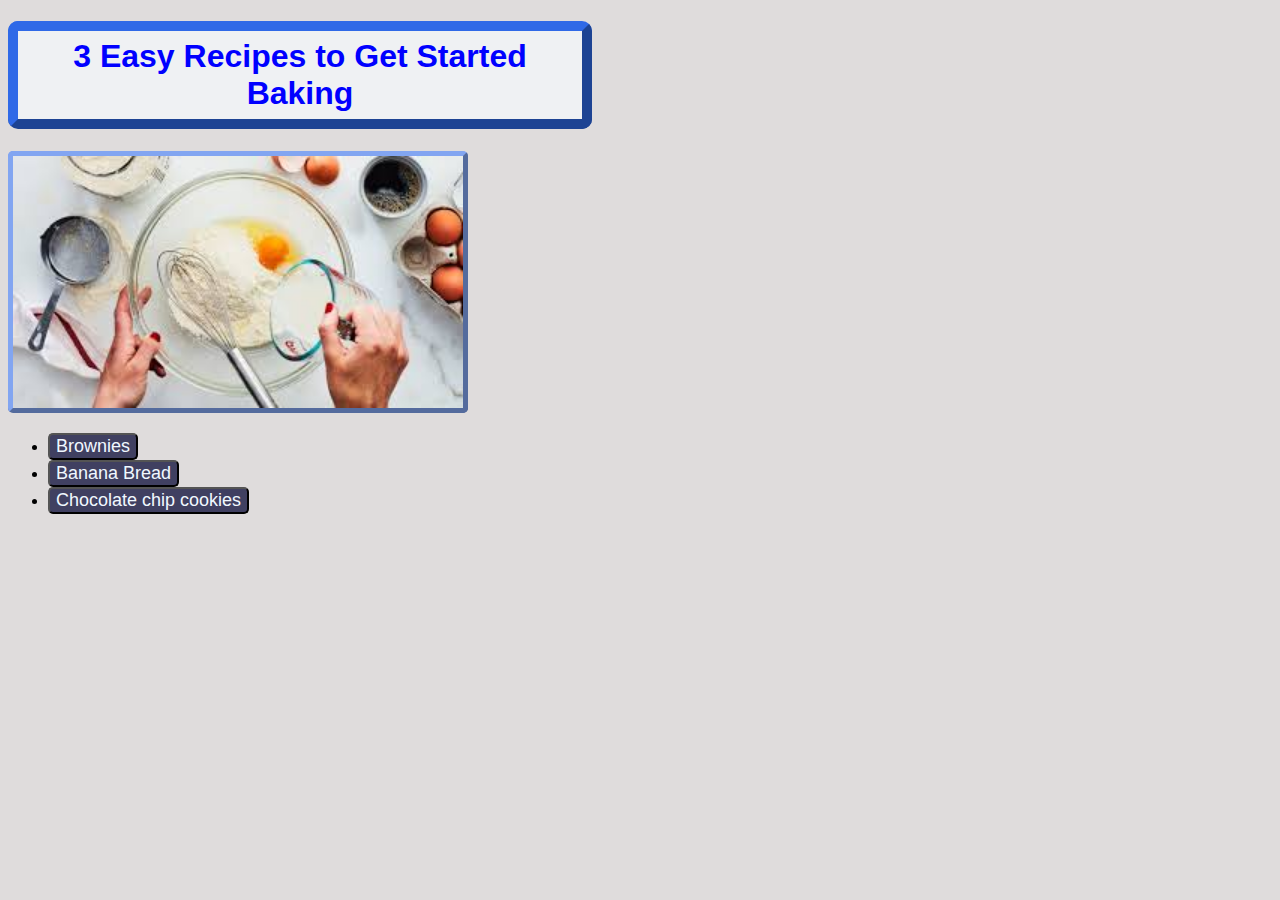
<file: index.html>
<!DOCTYPE html>
<html lang="en">
<head>
    <meta charset="UTF-8">
    <link rel="stylesheet" href="style.css">
    <title>Document</title>
</head>
    <h1>3 Easy Recipes to Get Started Baking</h1>
    <img src="images/baking.jpg" alt="Baking image">
        <ul>
            <li><a href="recipes/brownies.html"><button>Brownies</button></a></li>
            <li><a href="recipes/banana-bread.html"><button>Banana Bread</button></a></li>
            <li><a href="recipes/cookies.html"><button>Chocolate chip cookies</button></a></li>
        </ul>
<body>
    
</body>
</html>
</file>
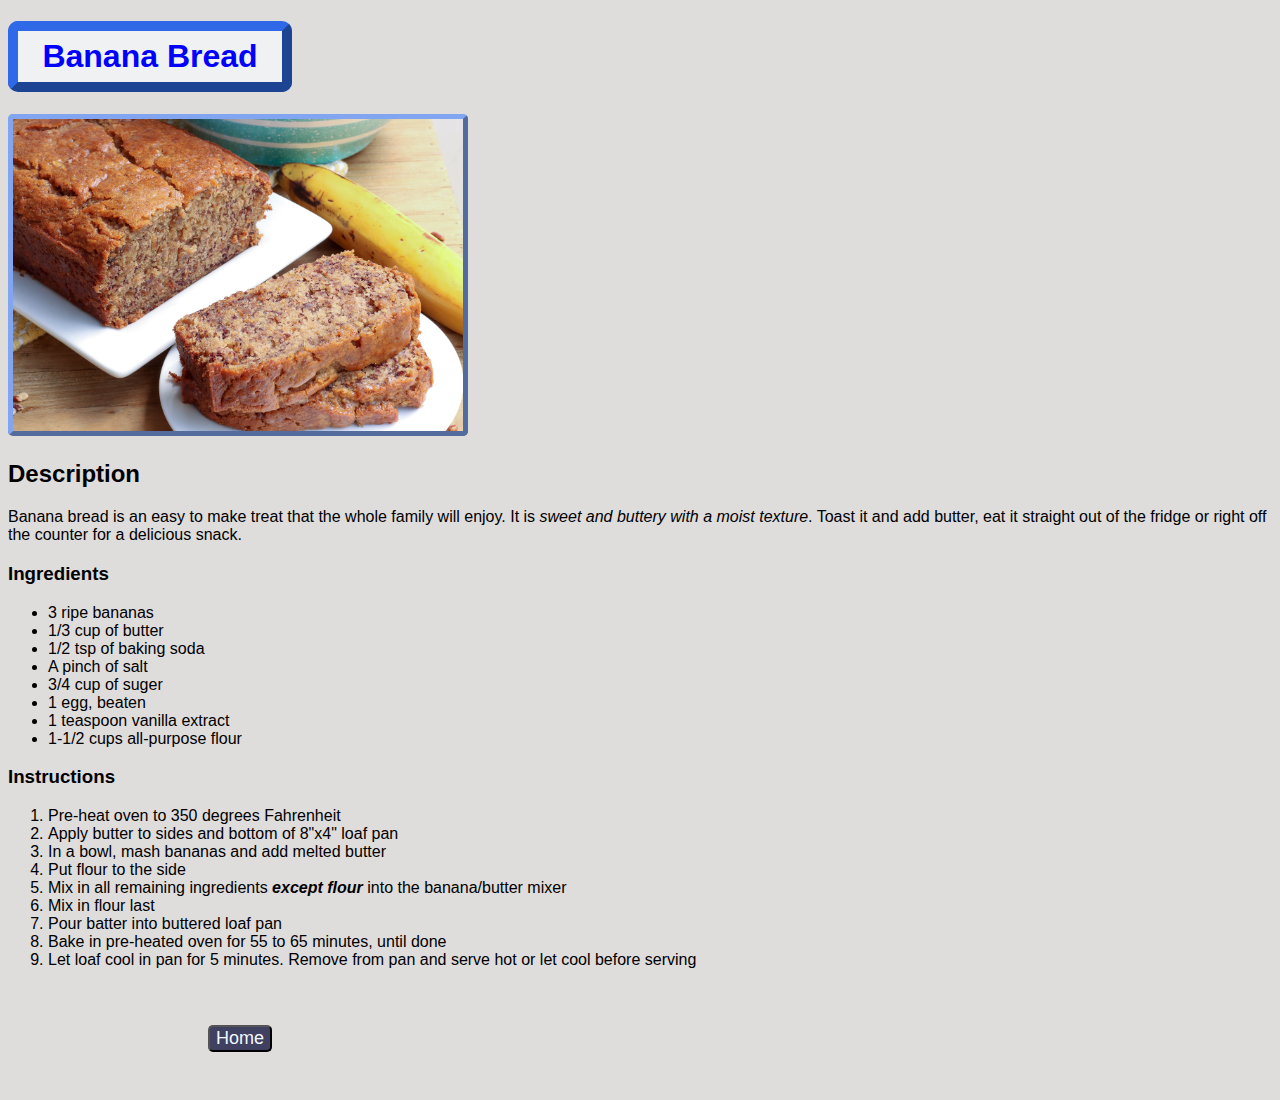
<file: recipes/banana-bread.html>
<!DOCTYPE html>
<html lang="en">
<head>
    <meta charset="UTF-8">
    <link rel="stylesheet" href="banana-bread.css">
    <title>Document</title>
</head>  
<body>
    <h1>Banana Bread</h1>
    <img src="../images/banana-bread.jpg" alt="Banana Bread">
    <h2>Description</h2>
        <p>Banana bread is an easy to make treat that the whole family will enjoy. It is <em>sweet and buttery with a 
            moist texture</em>. Toast it and add butter, eat it straight out of the fridge or right off the counter for
             a delicious snack. </p>
    <h3>Ingredients</h3>
        <ul>
            <li>3 ripe bananas</li>
            <li>1/3 cup of butter</li>
            <li>1/2 tsp of baking soda</li>
            <li>A pinch of salt</li>
            <li>3/4 cup of suger</li>
            <li>1 egg, beaten</li>
            <li>1 teaspoon vanilla extract</li>
            <li>1-1/2 cups all-purpose flour</li>
     </ul>
     <h3>Instructions</h3>
        <ol>
            <li>Pre-heat oven to 350 degrees Fahrenheit</li>
            <li>Apply butter to sides and bottom of 8"x4" loaf pan</li>
            <li>In a bowl, mash bananas and add melted butter</li>
            <li>Put flour to the side</li>
            <li>Mix in all remaining ingredients <strong><em>except flour</em></strong> into the banana/butter mixer</li>
            <li>Mix in flour last</li>
            <li>Pour batter into buttered loaf pan</li>
            <li>Bake in pre-heated oven for 55 to 65 minutes, until done</li>
            <li>Let loaf cool in pan for 5 minutes. Remove from pan and serve hot or let cool before serving</li>
        </ol>
    <a href="../index.html"><button>Home</button></a>
</body>
</html>
</file>
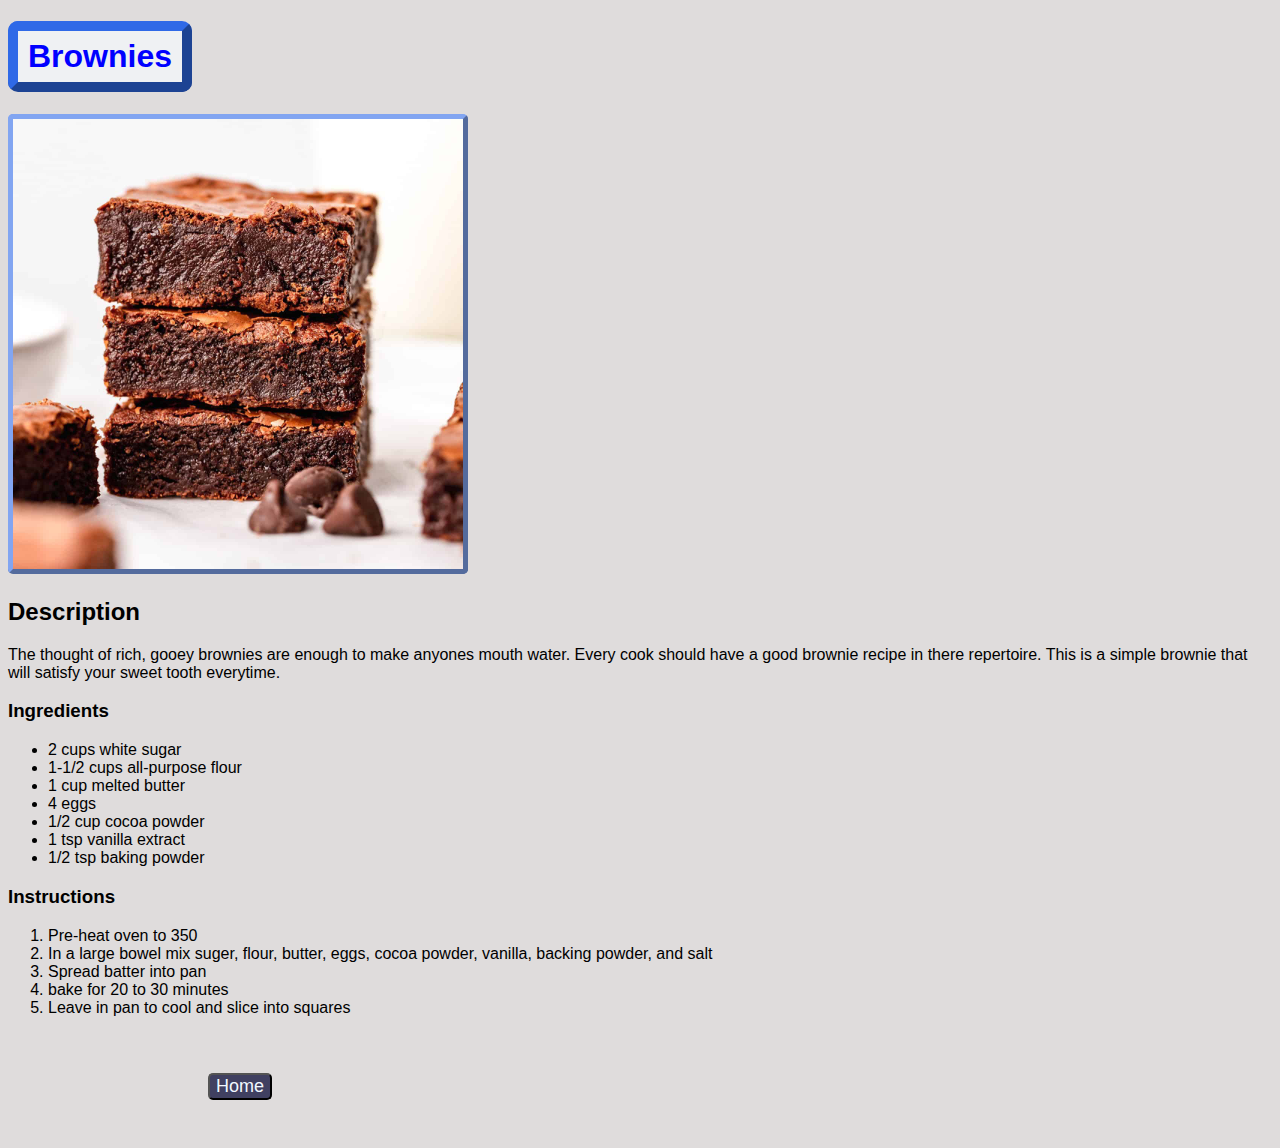
<file: recipes/brownies.html>
<!DOCTYPE html>
<html lang="en">
<head>
    <meta charset="UTF-8">
     <title>Document</title>
     <link rel="stylesheet" href="brownies.css">
</head>

<body>
    <h1>Brownies</h1>
    <img src="../images/brownies.jpg" alt="Brownies">
    <h2>Description</h2>
        <p>The thought of rich, gooey brownies are enough 
            to make anyones mouth water. Every cook should 
            have a good brownie recipe in there repertoire. 
            This is a simple brownie that will satisfy your sweet tooth everytime.</p>
    <h3>Ingredients</h3>
        <ul>
            <li>2 cups white sugar</li>
            <li>1-1/2 cups all-purpose flour</li>
            <li>1 cup melted butter</li>
            <li>4 eggs</li>
            <li>1/2 cup cocoa powder</li>
            <li>1 tsp vanilla extract</li>
            <li>1/2 tsp baking powder</li>
        </ul>
    <h3>Instructions</h3>
        <ol>
            <li>Pre-heat oven to 350</li>
            <li>In a large bowel mix suger, flour, butter, eggs, cocoa powder, vanilla, backing powder, and salt</li>
            <li>Spread batter into pan</li>
            <li>bake for 20 to 30 minutes</li>
            <li>Leave in pan to cool and slice into squares</li>
        </ol>
        <a href="../index.html"><button>Home</button></a>
</body>
</html>
</file>
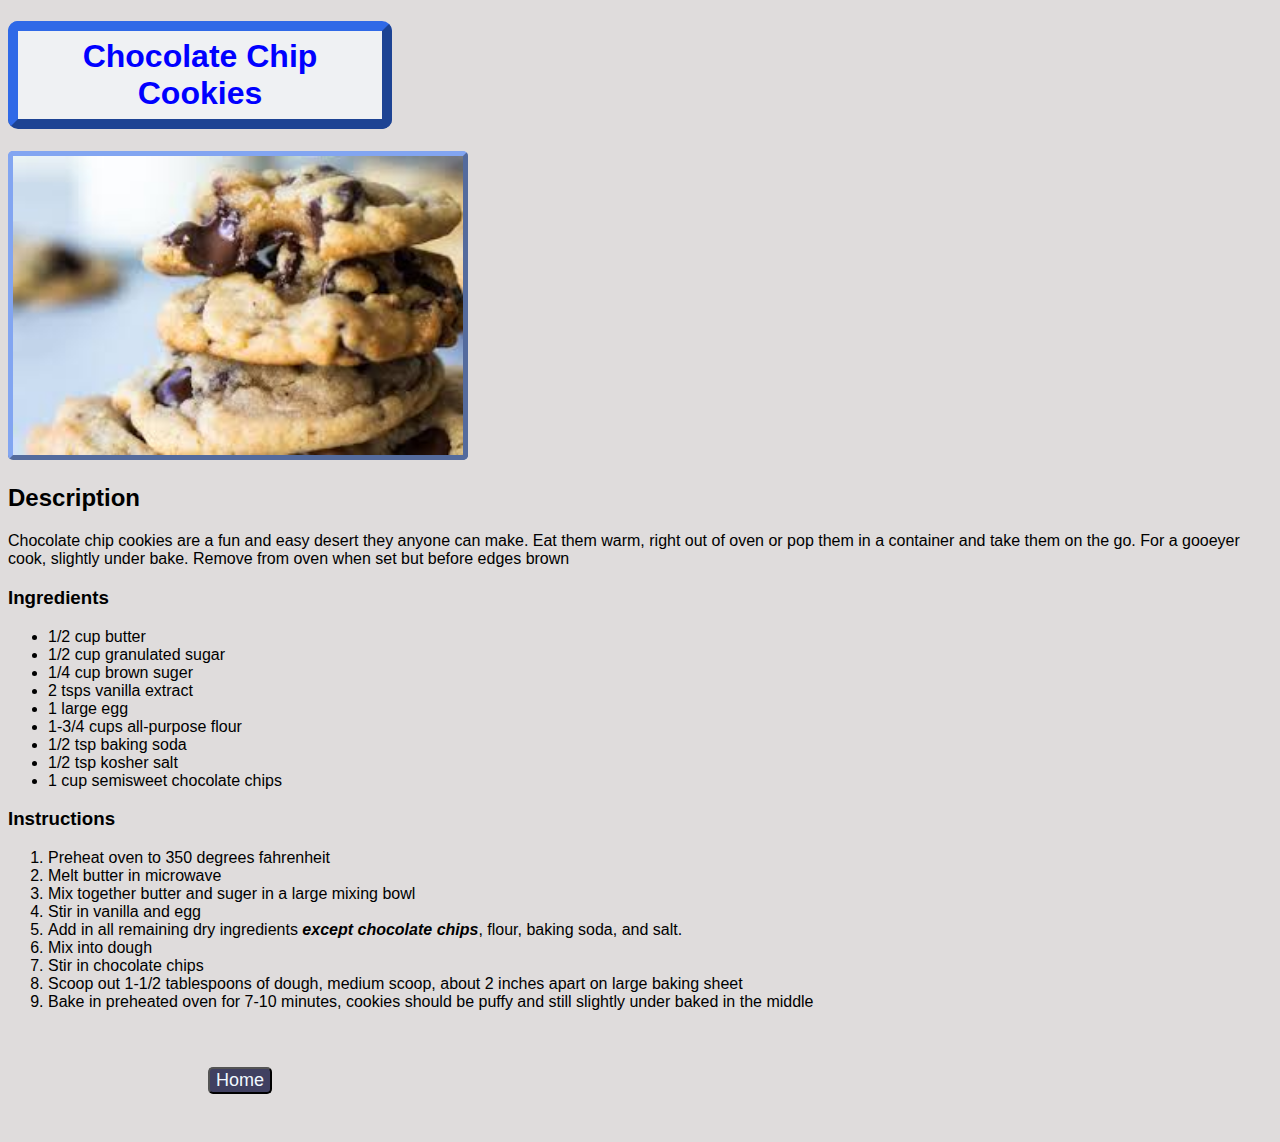
<file: recipes/cookies.html>
<!DOCTYPE html>
<html lang="en">
<head>
    <meta charset="UTF-8">
    <meta name="viewport" content="width=device-width, initial-scale=1.0">
    <title>Document</title>
    <link rel="stylesheet" href="cookies.css">
</head>
<body>
    <h1>Chocolate Chip Cookies</h1>
    <img src="../images/cookies.jpg" alt="Chocolate Chip Cookies">
    <h2>Description</h2>
        <p>Chocolate chip cookies are a fun and easy desert they anyone can make. Eat them warm, right 
            out of oven or pop them in a container and take them on the go. For a gooeyer cook, 
            slightly under bake. Remove from oven when set but before edges brown</p>
    <h3>Ingredients</h3>
        <ul>
            <li>1/2 cup butter</li>
            <li>1/2 cup granulated sugar</li>
            <li>1/4 cup brown suger</li>
            <li>2 tsps vanilla extract</li>
            <li>1 large egg</li>
            <li>1-3/4 cups all-purpose flour</li>
            <li>1/2 tsp baking soda</li>
            <li>1/2 tsp kosher salt</li>
            <li>1 cup semisweet chocolate chips</li>
        </ul>
    <h3>Instructions</h3>
        <ol>
            <li>Preheat oven to 350 degrees fahrenheit</li>
            <li>Melt butter in microwave</li>
            <li>Mix together butter and suger in a large mixing bowl</li>
            <li>Stir in vanilla and egg</li>
            <li>Add in all remaining dry ingredients <em><strong>except chocolate chips</strong></em>, 
                flour, baking soda, and salt.</li>
            <li>Mix into dough</li>
            <li>Stir in chocolate chips</li>
            <li>Scoop out 1-1/2 tablespoons of dough, medium scoop, about 2 inches apart on large 
                baking sheet</li>
            <li>Bake in preheated oven for 7-10 minutes, cookies should be puffy and still slightly
                under baked in the middle</li>
        </ol>
    <a href="../index.html"><button>Home</button></a>
</body>
</html>
</file>
<file: style.css>
body {
    background-color: rgb(223, 220, 220);
    font-family: sans-serif, "Times New Roman";
}

h1 {
    width: 550px;
    text-align: center;
    color: blue;
    background-color: rgb(239, 241, 243);
    border-style: outset;
    border-radius: 10px;
    border-color: rgb(47, 105, 231);
    border-width: 10px;
    padding: 7px;
}

img {
    height: auto;
    width: 450px;
    border-style: outset;
    border-radius: 5px;
    border-color: rgb(130, 165, 241);
    border-width: 5px;
}

button {
    background-color: rgb(64, 64, 97);
    color: aliceblue;
    border-radius: 5px;
    font-size: large;
   }
</file>
<file: recipes/banana-bread.css>
body {
    background-color: rgb(223, 220, 220);
    font-family: sans-serif, "Times New Roman";
}

h1 {
    width: 250px;
    text-align: center;
    color: blue;
    background-color: rgb(239, 241, 243);
    border-style: outset;
    border-radius: 10px;
    border-color: rgb(47, 105, 231);
    border-width: 10px;
    padding: 7px;
}

img {
    height: auto;
    width: 450px;
    border-style: outset;
    border-radius: 5px;
    border-color: rgb(130, 165, 241);
    border-width: 5px;
   }

   button {
    background-color: rgb(64, 64, 97);
    color: aliceblue;
    border-radius: 5px;
    font-size: large;
    margin: 40px;
    margin-left: 200px;
   }
</file>
<file: recipes/brownies.css>
body {
    background-color: rgb(223, 220, 220);
    font-family: sans-serif, "Times New Roman";
}

h1 {
    width: 150px;
    text-align: center;
    color: blue;
    background-color: rgb(239, 241, 243);
    border-style: outset;
    border-radius: 10px;
    border-color: rgb(47, 105, 231);
    border-width: 10px;
    padding: 7px;
}

img {
    height: auto;
    width: 450px;
    border-style: outset;
    border-radius: 5px;
    border-color: rgb(130, 165, 241);
    border-width: 5px;
   }

   button {
    background-color: rgb(64, 64, 97);
    color: aliceblue;
    border-radius: 5px;
    font-size: large;
    margin: 40px;
    margin-left: 200px;
   }
</file>
<file: recipes/cookies.css>
body {
    background-color: rgb(223, 220, 220);
    font-family: sans-serif, "Times New Roman";
}

h1 {
    width: 350px;
    text-align: center;
    color: blue;
    background-color: rgb(239, 241, 243);
    border-style: outset;
    border-radius: 10px;
    border-color: rgb(47, 105, 231);
    border-width: 10px;
    padding: 7px;
}

img {
    height: auto;
    width: 450px;
    border-style: outset;
    border-radius: 5px;
    border-color: rgb(130, 165, 241);
    border-width: 5px;
   }

   button {
    background-color: rgb(64, 64, 97);
    color: aliceblue;
    border-radius: 5px;
    font-size: large;
    margin: 40px;
    margin-left: 200px;
   }
</file>
